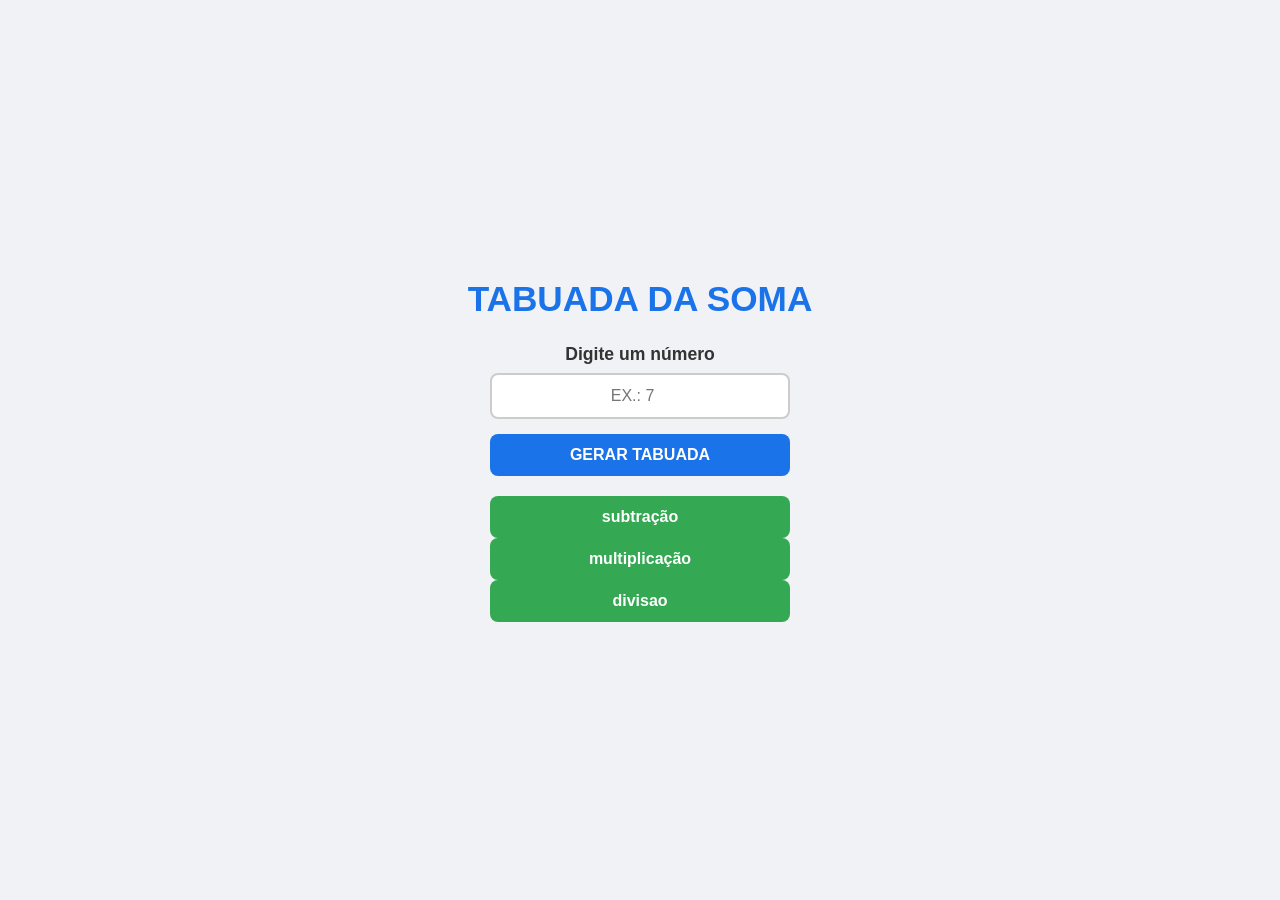
<file: index.html>
<!DOCTYPE html>
<html lang="pt">
<head>
    <meta charset="UTF-8">
    <meta name="viewport" content="width=device-width, initial-scale=1.0">
    <title>Gerador de tabuada</title>
    <link rel="stylesheet" href="index.css">
</head>
<body>
    <h1>TABUADA DA SOMA</h1>

    <label for="numeroinput">Digite um número</label>
    <input type="number" id="numeroinput" placeholder="EX.: 7">
    <button id="btnGerar">Gerar Tabuada</button>
     
    <div id="resultadotabuada"></div>

    <a href="segunda-pagina.html" class="btn-proximo">subtração</a>
    <a href="pagina-3.html" class="btn-proximo">multiplicação</a>
    <a href="pagina 4-divisao.html" class="btn-proximo">divisao</a>
    
    <script src="index.js"></script>
</body>
</html>
</file>
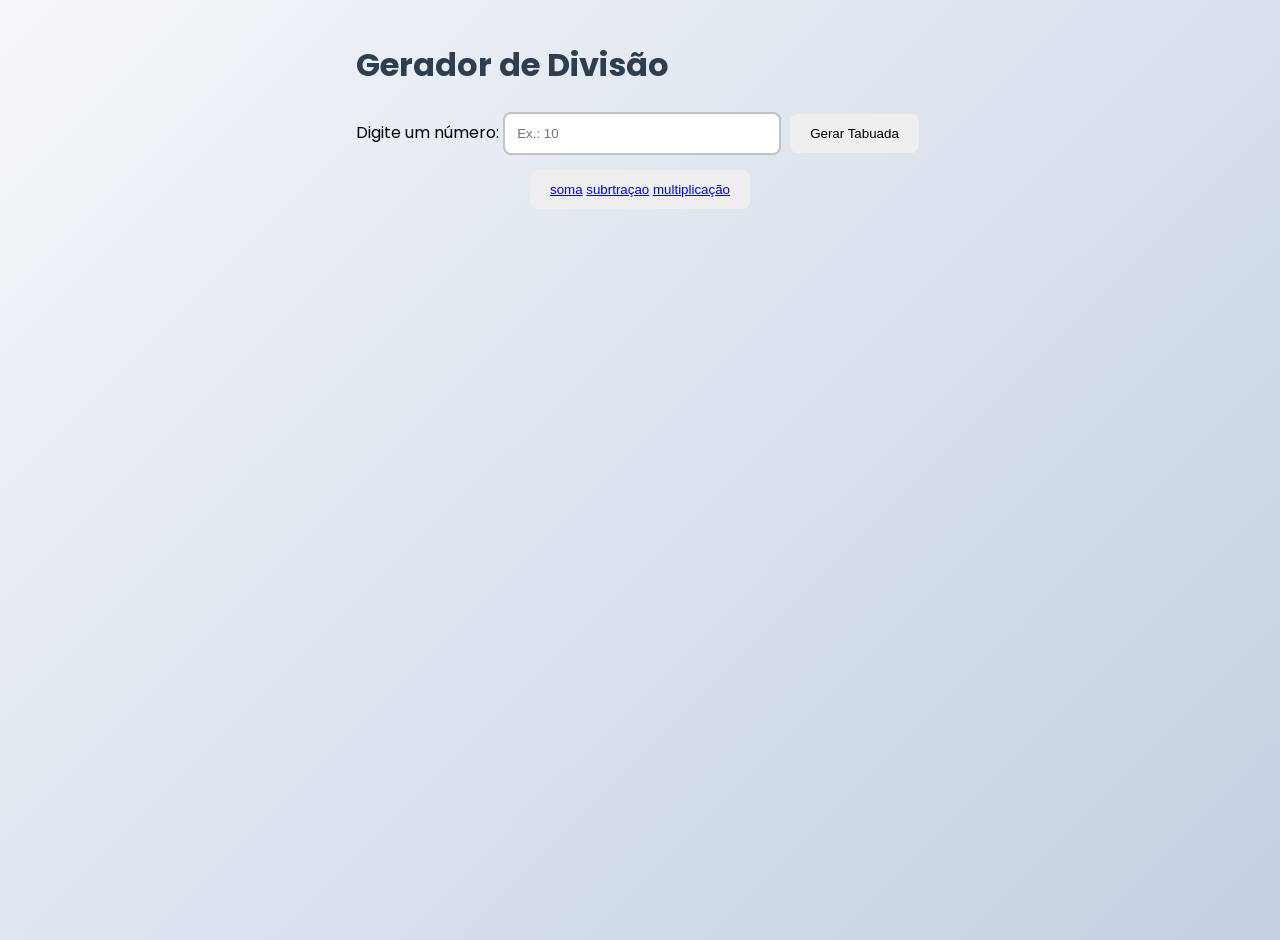
<file: pagina 4-divisao.html>
<!DOCTYPE html>
<html lang="pt-br">
<head>
    <meta charset="UTF-8">
    <meta name="viewport" content="width=device-width, initial-scale=1.0">
    <title>Gerador de Tabuada</title>
    <link rel="stylesheet" href="pagina-4.css">
</head>
<body>

    <div class="container">
        <h1>Gerador de Divisão</h1>
        
        <label for="numeroinput">Digite um número:</label>
        <input type="number" id="numeroinput" placeholder="Ex.: 10">
        
        <button id="btnGerar">Gerar Tabuada</button>

        <div id="resultadoTabuada">
            </div>
    </div>

    <script src="script.js"></script>

    <button><a href="index.html">soma</a>
    <a href="segunda-pagina.html">subrtraçao</a>
    <a href="pagina-3.html">multiplicação</a>
</button>
</body>
</html>
</file>
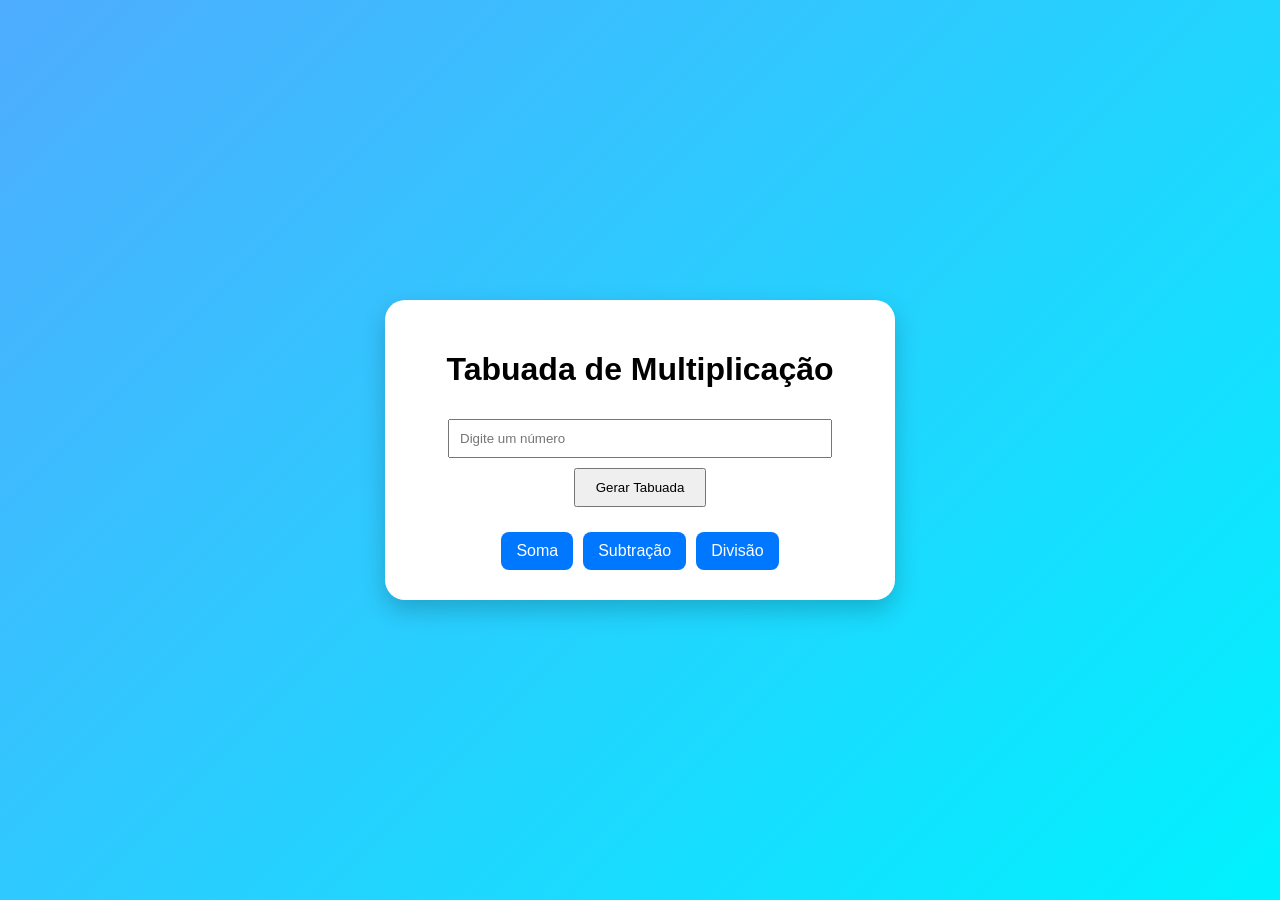
<file: pagina-3.html>
<!DOCTYPE html>
<html lang="pt-BR">
<head>
    <meta charset="UTF-8">
    <meta name="viewport" content="width=device-width, initial-scale=1.0">
    <title>Tabuada de Multiplicação</title>
    <link rel="stylesheet" href="pagina-3.css">
</head>
<body>

    <div class="container">
        <h1> Tabuada de Multiplicação</h1>

        <input type="number" id="numero" placeholder="Digite um número">

        <button onclick="gerarTabuada()">Gerar Tabuada</button>

        <div id="resultado"></div>

        <div class="menu">
            <a href="index.html">Soma</a>
            <a href="segunda-pagina.html">Subtração</a>
            <a href="pagina 4-divisao.html">Divisão</a>
        </div>
    </div>

    <script src="pagina-3.js"></script>

</body>
</html>
</file>
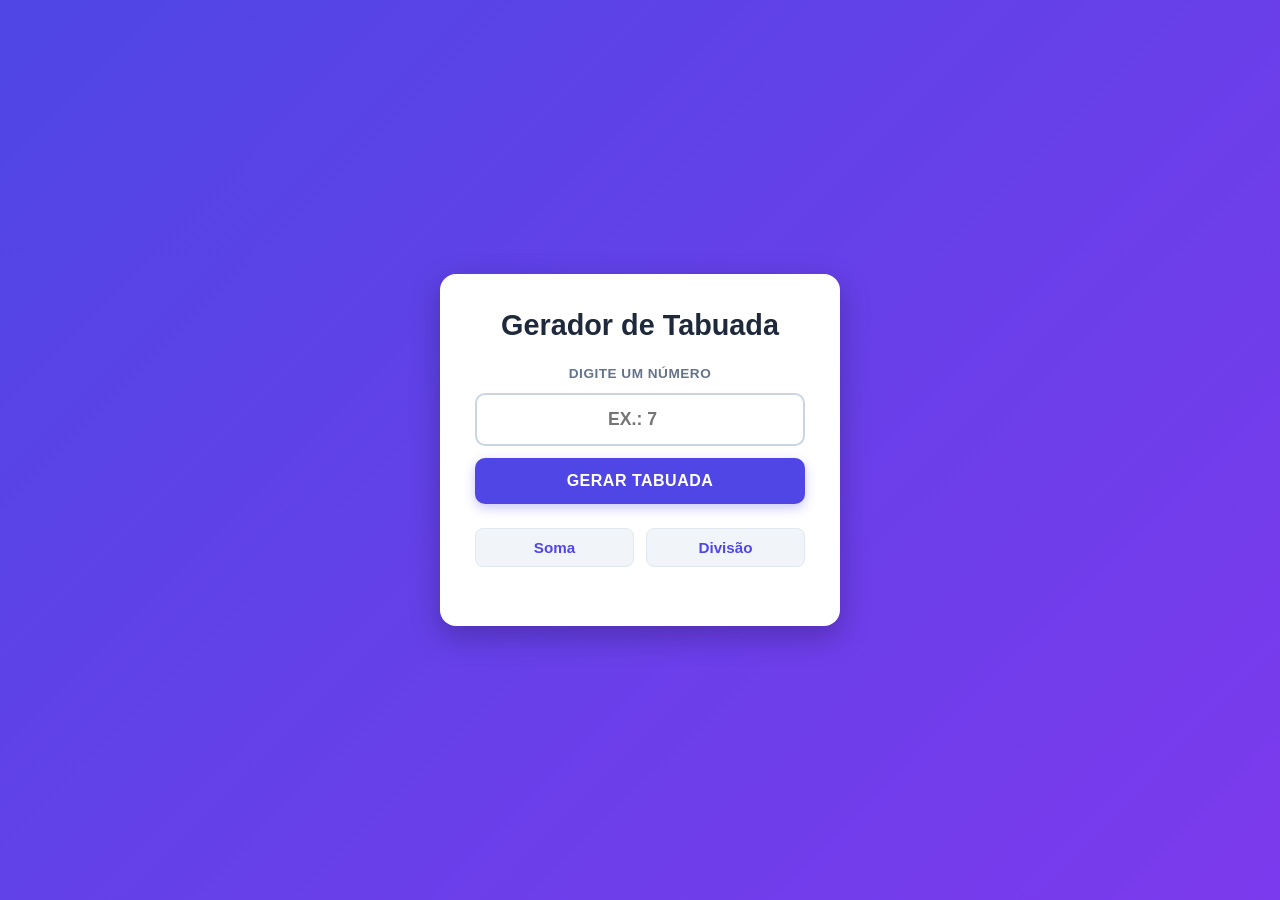
<file: segunda-pagina.html>
<!DOCTYPE html>
<html lang="pt">
<head>
    <meta charset="UTF-8">
    <meta name="viewport" content="width=device-width, initial-scale=1.0">
    <title>Gerador de tabuada</title>
    <link rel="stylesheet" href="pagina2.css">
</head>
<body>

    <main class="container">
        <h1>Gerador de Tabuada</h1>

        <div class="input-group">
            <label for="numeroinput">Digite um número</label>
            <input type="number" id="numeroinput" placeholder="EX.: 7">
            <button id="btnGerar">Gerar Tabuada</button>
        </div>
        
        <nav class="botoes-nav">
            <a href="index.html" class="btn-secundario">Soma</a>
            
            <a href="pagina 4-divisao.html" class="btn-secundario">Divisão</a>
        </nav>
        
        <div id="resultadotabuada"></div>
    </main>

    <script src="subtrair.js"></script>
</body>
</html>
</file>
<file: index.css>
/* Reset básico */
* {
    margin: 0;
    padding: 0;
    box-sizing: border-box;
    font-family: 'Segoe UI', Tahoma, Geneva, Verdana, sans-serif;
}

/* Fundo da página */
body {
    background-color: #f0f2f5;
    display: flex;
    flex-direction: column;
    align-items: center;
    justify-content: center;
    min-height: 100vh;
    padding: 20px;
    color: #333;
}

/* Título */
h1 {
    color: #1a73e8;
    margin-bottom: 25px;
    font-size: 2.2rem;
    text-transform: uppercase;
    text-align: center;
}

/* Label */
label {
    font-size: 1.1rem;
    margin-bottom: 8px;
    font-weight: 600;
}

/* Input */
input[type="number"] {
    width: 100%;
    max-width: 300px;
    padding: 12px;
    border: 2px solid #ccc;
    border-radius: 8px;
    font-size: 1rem;
    outline: none;
    transition: border-color 0.3s;
    margin-bottom: 15px;
    text-align: center;
}

input[type="number"]:focus {
    border-color: #1a73e8;
}

/* Botão Gerar */
button {
    width: 100%;
    max-width: 300px;
    padding: 12px;
    background-color: #1a73e8;
    color: white;
    border: none;
    border-radius: 8px;
    font-size: 1rem;
    font-weight: bold;
    cursor: pointer;
    text-transform: uppercase;
    transition: background-color 0.2s;
    margin-bottom: 20px;
}

button:hover {
    background-color: #155cb4;
}

/* Container do Resultado */
#resultadotabuada {
    background-color: white;
    padding: 20px 40px;
    border-radius: 12px;
    box-shadow: 0 4px 12px rgba(0, 0, 0, 0.1);
    width: 100%;
    max-width: 300px;
    text-align: center;
    margin-bottom: 20px;
}

/* Esconde a div se estiver vazia */
#resultadotabuada:empty {
    display: none;
}

#resultadotabuada h2 {
    font-size: 1.3rem;
    color: #5f6368;
    margin-bottom: 15px;
}

#resultadotabuada p {
    font-size: 1.1rem;
    margin: 8px 0;
}

#resultadotabuada strong {
    color: #1a73e8;
}

/* NOVO: Botão de Navegação (Link estilizado) */
.btn-proximo {
    display: inline-block;
    width: 100%;
    max-width: 300px;
    padding: 12px;
    background-color: #34a853; /* Cor Verde */
    color: white;
    text-decoration: none;
    text-align: center;
    border-radius: 8px;
    font-size: 1rem;
    font-weight: bold;
    transition: background-color 0.2s;
}

.btn-proximo:hover {
    background-color: #2d8e47;
}

.erro {
    color: #d93025;
    font-weight: bold;
}
</file>
<file: pagina-4.css>
/* Fonte moderna e limpa */
@import url('https://fonts.googleapis.com/css2?family=Poppins:wght@300;400;600&display=swap');

body {
    font-family: 'Poppins', sans-serif;
    background: linear-gradient(135deg, #f5f7fa 0%, #c3cfe2 100%);
    display: flex;
    flex-direction: column;
    align-items: center;
    min-height: 100vh;
    margin: 0;
    padding: 20px;
}

h1 {
    color: #2c3e50;
    margin-bottom: 20px;
}

/* Estilo do input */
input[type="number"] {
    padding: 12px;
    width: 250px;
    border: 2px solid #bdc3c7;
    border-radius: 8px;
    margin-bottom: 10px;
    transition: 0.3s;
}

input:focus {
    border-color: #3498db;
    outline: none;
}

/* Estilo dos Botões */
button, .btn-proximo {
    padding: 12px 20px;
    margin: 5px;
    border: none;
    border-radius: 8px;
    cursor:auto;
}
</file>
<file: pagina-3.css>
body {
    margin: 0;
    min-height: 100vh;
    display: flex;
    justify-content: center;
    align-items: center;
    background: linear-gradient(135deg, #4facfe, #00f2fe);
    font-family: Arial, sans-serif;
}

.container {
    background: white;
    width: 450px;
    padding: 30px;
    border-radius: 20px;
    text-align: center;
    box-shadow: 0 10px 25px rgba(0,0,0,0.2);
}

input {
    width: 80%;
    padding: 10px;
    margin: 10px 0;
}

button {
    padding: 10px 20px;
    cursor: pointer;
}

#resultado {
    margin-top: 20px;
    font-size: 18px;
    line-height: 1.8;
}

.menu {
    margin-top: 25px;
    display: flex;
    justify-content: center;
    gap: 10px;
    flex-wrap: wrap;
}

.menu a {
    text-decoration: none;
    color: white;
    background: #0077ff;
    padding: 10px 15px;
    border-radius: 8px;
    transition: 0.3s;
}

.menu a:hover {
    background: #005ecc;
}
</file>
<file: pagina2.css>
/* ==========================================================================
   1. RESET E CONFIGURAÇÕES GERAIS
   ========================================================================== */
* {
    margin: 0;
    padding: 0;
    box-sizing: border-box;
    font-family: 'Segoe UI', Tahoma, Geneva, Verdana, sans-serif;
}

body {
    background: linear-gradient(135deg, #4f46e5, #7c3aed);
    min-height: 100vh;
    display: flex;
    justify-content: center;
    align-items: center;
    padding: 20px;
}

/* ==========================================================================
   2. CONTAINER PRINCIPAL (CARD CENTRALIZADO)
   ========================================================================== */
.container {
    background-color: #ffffff;
    width: 100%;
    max-width: 400px;
    padding: 35px;
    border-radius: 16px;
    box-shadow: 0 10px 30px rgba(0, 0, 0, 0.25);
    display: flex;
    flex-direction: column;
    align-items: center;
    gap: 24px;
}

h1 {
    color: #1e293b;
    font-size: 1.8rem;
    font-weight: 700;
    text-align: center;
}

/* ==========================================================================
   3. ENTRADA DE DADOS (LABEL, INPUT E BOTÃO PRINCIPAL)
   ========================================================================== */
.input-group {
    width: 100%;
    display: flex;
    flex-direction: column;
    align-items: center;
    gap: 12px;
}

label {
    font-size: 0.85rem;
    color: #64748b;
    font-weight: 700;
    text-transform: uppercase;
    letter-spacing: 0.5px;
}

#numeroinput {
    width: 100%;
    padding: 14px;
    font-size: 1.1rem;
    font-weight: 600;
    border: 2px solid #cbd5e1;
    border-radius: 10px;
    text-align: center;
    outline: none;
    transition: border-color 0.2s ease;
}

#numeroinput:focus {
    border-color: #4f46e5;
}

/* Botão Principal: Gerar Tabuada */
#btnGerar {
    width: 100%;
    padding: 14px;
    font-size: 1rem;
    font-weight: 700;
    color: #ffffff;
    background-color: #4f46e5;
    border: none;
    border-radius: 10px;
    cursor: pointer;
    text-transform: uppercase;
    letter-spacing: 0.5px;
    box-shadow: 0 4px 12px rgba(79, 70, 229, 0.3);
    transition: background-color 0.2s, transform 0.1s;
}

#btnGerar:hover {
    background-color: #4338ca;
}

#btnGerar:active {
    transform: scale(0.98);
}

/* ==========================================================================
   4. BOTÕES DE NAVEGAÇÃO INTERNA (SOMA E DIVISÃO)
   ========================================================================== */
.botoes-nav {
    display: flex;
    width: 100%;
    gap: 12px;
    justify-content: center;
}

.btn-secundario {
    flex: 1;
    text-align: center;
    padding: 10px 16px;
    text-decoration: none;
    font-size: 0.95rem;
    font-weight: 600;
    color: #4f46e5;
    background-color: #f1f5f9;
    border: 1px solid #e2e8f0;
    border-radius: 8px;
    transition: all 0.2s ease;
}

.btn-secundario:hover {
    background-color: #e2e8f0;
    color: #312e81;
    transform: translateY(-1px);
}

.btn-secundario:active {
    transform: translateY(0);
}

/* ==========================================================================
   5. ÁREA DE RESULTADO DA TABUADA
   ========================================================================== */
#resultadotabuada {
    width: 100%;
    display: flex;
    flex-direction: column;
    align-items: center;
}

/* O container do resultado só ganha fundo e borda quando houver dados inseridos pelo JS */
#resultadotabuada:not(:empty) {
    background-color: #f8fafc;
    border: 1px solid #e2e8f0;
    border-radius: 12px;
    padding: 15px;
    width: 100%;
}

/* Formatação individual de cada linha matemática */
#resultadotabuada p {
    width: 100%;
    text-align: center;
    padding: 8px 0;
    font-size: 1.2rem;
    color: #334155;
    font-weight: 600;
}

/* Cria uma linha pontilhada discreta separando os números */
#resultadotabuada p:not(:last-child) {
    border-bottom: 1px dashed #e2e8f0;
}
</file>
